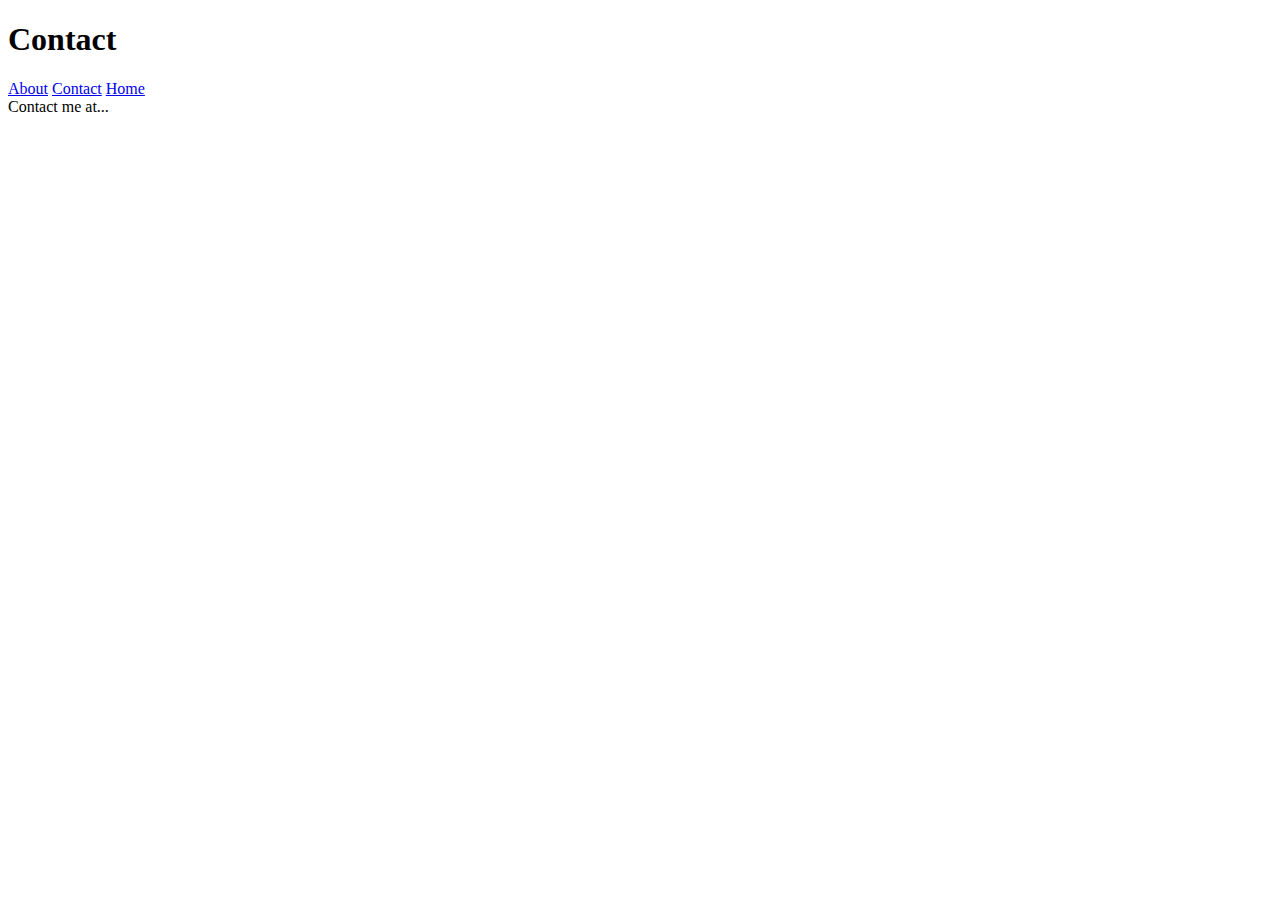
<file: pages/contact.html>
<!DOCTYPE html>
<html lang="en">
    <head>
        <meta charset="UTF-8" />
        <meta
            name="viewport"
            content="width=device-width, initial-scale=1, shrink-to-fit=no"
        />
        <title>Contact</title>
    </head>
    <body>
        <header>
            <h1>Contact</h1>
        </header>
        <nav>
            <a href="about.html">About</a>
            <a href="contact.html">Contact</a>
            <a href="../index.html">Home</a>
        </nav>
        <main>Contact me at...</main>
    </body>
</html>
</file>
